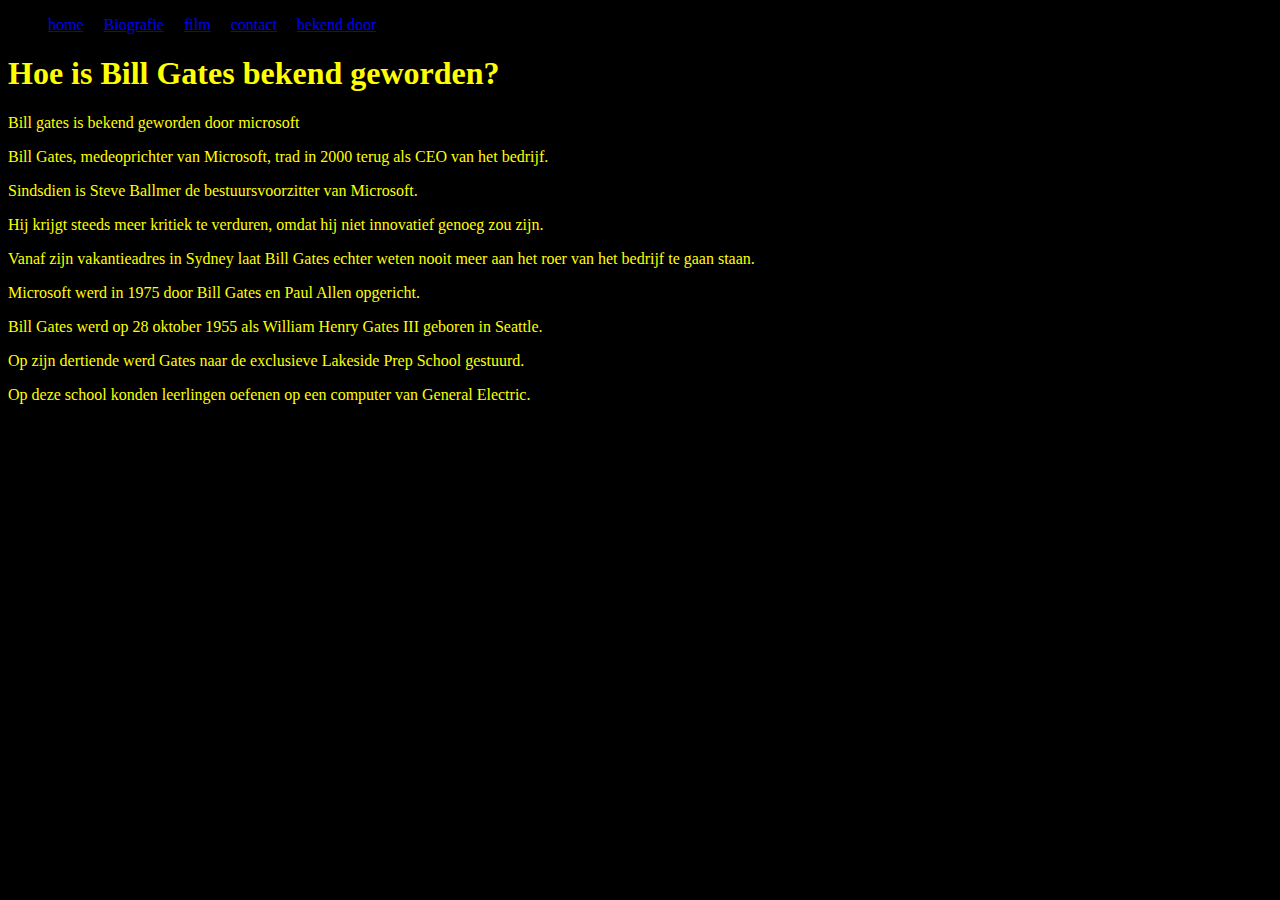
<file: bekend-door.html>
<!DOCTYPE html>
<html>
  <head>
    <meta charset="utf-8">
    <link rel="stylesheet" type="text/css" href="billgates.css">
    <title>Bill-Gates.github.io</title>
  </head>
  <body>
    <ul class="menu">
      <li><a href="index.html"> home</a></li>
      <li><a href="biografie.html"> Biografie</a></li>
      <li><a href="film.html"> film</a></li>
      <li><a href="contact.html"> contact</a></li>
      <li><a href="bekend-door.html"> bekend door</a></li>
    </ul>
    <h1>Hoe is Bill Gates bekend geworden?</h1>
      <p>Bill gates is bekend geworden door microsoft</p>
      <p>Bill Gates, medeoprichter van Microsoft, trad in 2000 terug als CEO van het bedrijf.</p>
      <p> Sindsdien is Steve Ballmer de bestuursvoorzitter van Microsoft.</p>
      <p> Hij krijgt steeds meer kritiek te verduren, omdat hij niet innovatief genoeg zou zijn.</p>
      <p> Vanaf zijn vakantieadres in Sydney laat Bill Gates echter weten nooit meer aan het roer van het bedrijf te gaan staan.</p>
      <p> Microsoft werd in 1975 door Bill Gates en Paul Allen opgericht.</p>
<p>Bill Gates werd op 28 oktober 1955 als William Henry Gates III geboren in Seattle.</p>
<p> Op zijn dertiende werd Gates naar de exclusieve Lakeside Prep School gestuurd.</p>
<p> Op deze school konden leerlingen oefenen op een computer van General Electric.</p>
 </body>
</html>
</file>
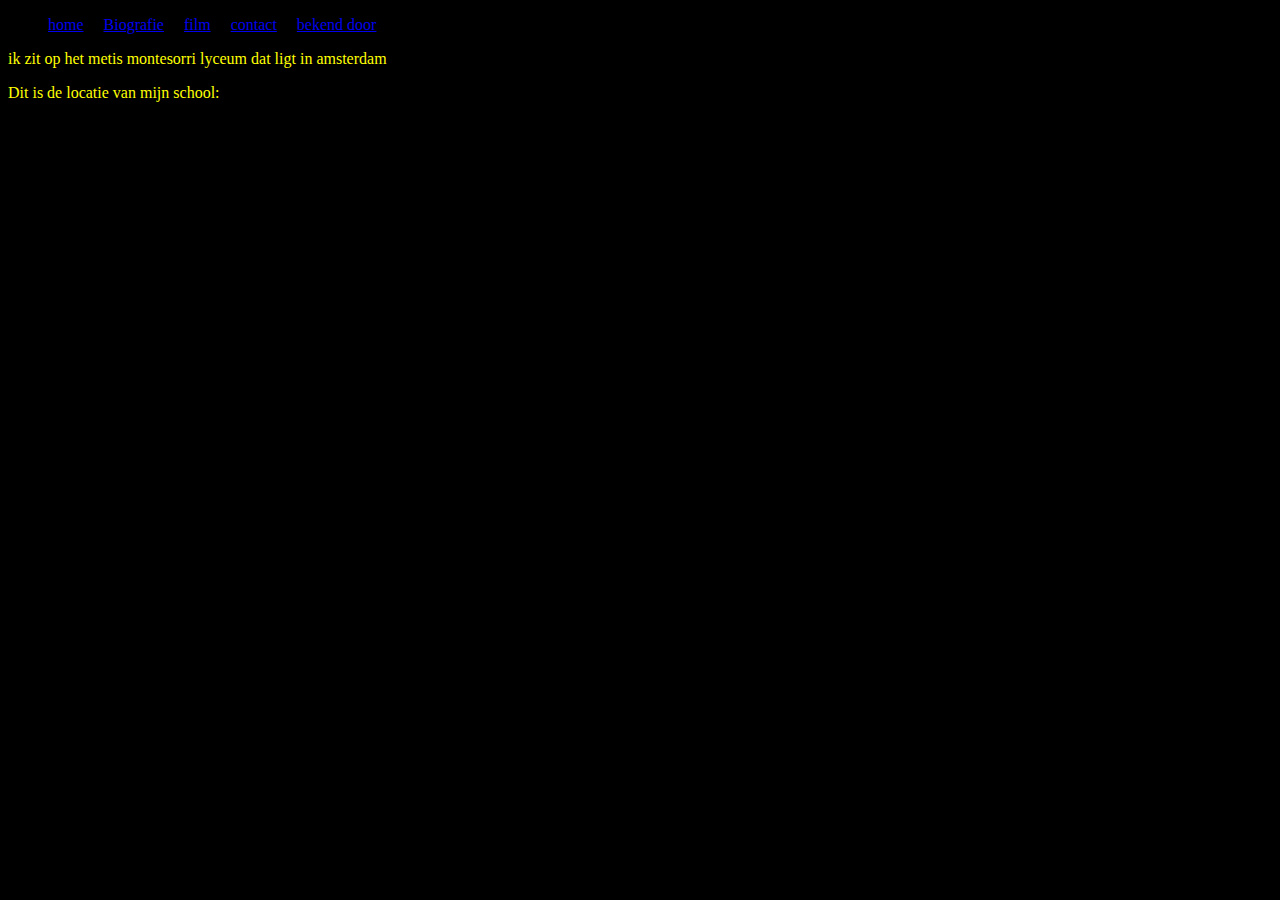
<file: contact.html>
<!DOCTYPE html>
<html>
  <head>
    <meta charset="utf-8">
    <link rel="stylesheet" type="text/css" href="billgates.css">
    <title>Bill-Gates.github.io</title>
  </head>
  <body>
    <ul class="menu">
      <li><a href="index.html"> home</a></li>
      <li><a href="biografie.html"> Biografie</a></li>
      <li><a href="film.html"> film</a></li>
      <li><a href="contact.html"> contact</a></li>
      <li><a href="bekend-door.html"> bekend door</a></li>
    </ul>
    <p> ik zit op het metis montesorri lyceum dat ligt in amsterdam</p>
    <p>Dit is de locatie van mijn school:</p>
      <iframe src="https://www.google.com/maps/embed?pb=!1m18!1m12!1m3!1d2436.4769617833726!2d4.915998315769364!3d52.36177097978455!2m3!1f0!2f0!3f0!3m2!1i1024!2i768!4f13.1!3m3!1m2!1s0x47c609711f21356f%3A0x4698c2612bcb276b!2sMetis+Montessori+Lyceum!5e0!3m2!1snl!2snl!4v1541587350475" width="600" height="450" frameborder="0" style="border:0" allowfullscreen></iframe>
  </body>
</html>
</file>
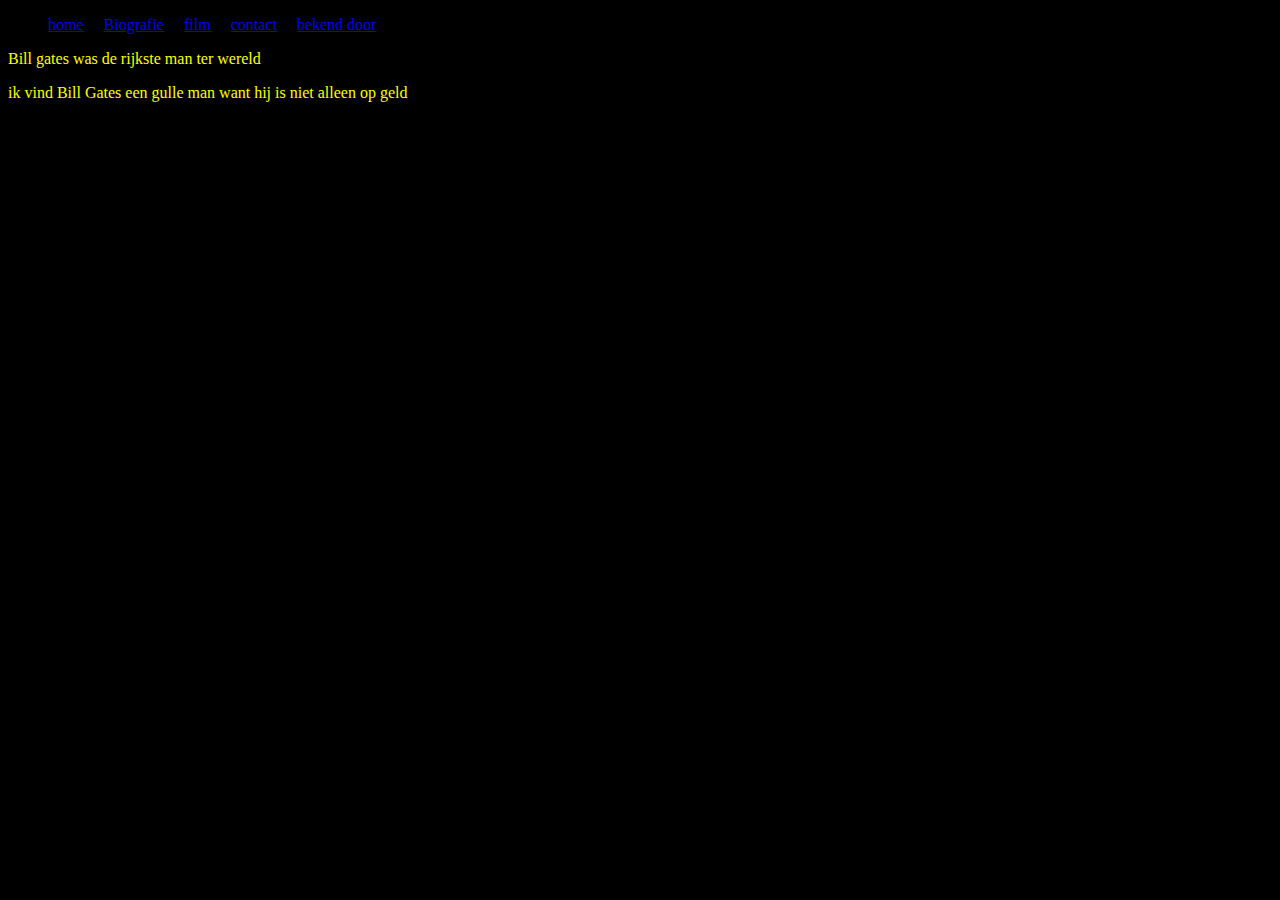
<file: film.html>
<!DOCTYPE html>
<html>
  <head>
    <meta charset="utf-8">
    <link rel="stylesheet" type="text/css" href="billgates.css">
    <title>Bill-Gates.github.io</title>
  </head>
  <body>
    <ul class="menu">
      <li><a href="index.html"> home</a></li>
      <li><a href="biografie.html"> Biografie</a></li>
      <li><a href="film.html"> film</a></li>
      <li><a href="contact.html"> contact</a></li>
      <li><a href="bekend-door.html"> bekend door</a></li>
    </ul>

<p>Bill gates was de rijkste man ter wereld</p>
<p> ik vind Bill Gates een gulle man want hij is niet alleen op geld</p>
<iframe width="560" height="315" src="https://www.youtube.com/embed/--kmm2el4tE?start=3" frameborder="0" allow="autoplay; encrypted-media" allowfullscreen></iframe>
</body>
</html>
</file>
<file: billgates.css>
.menu {
    display: flex;
    list-style: none;
  }

.menu li{
  margin-right: 20px;
}

body {
  color: yellow;
  background-color: black;
}
</file>
